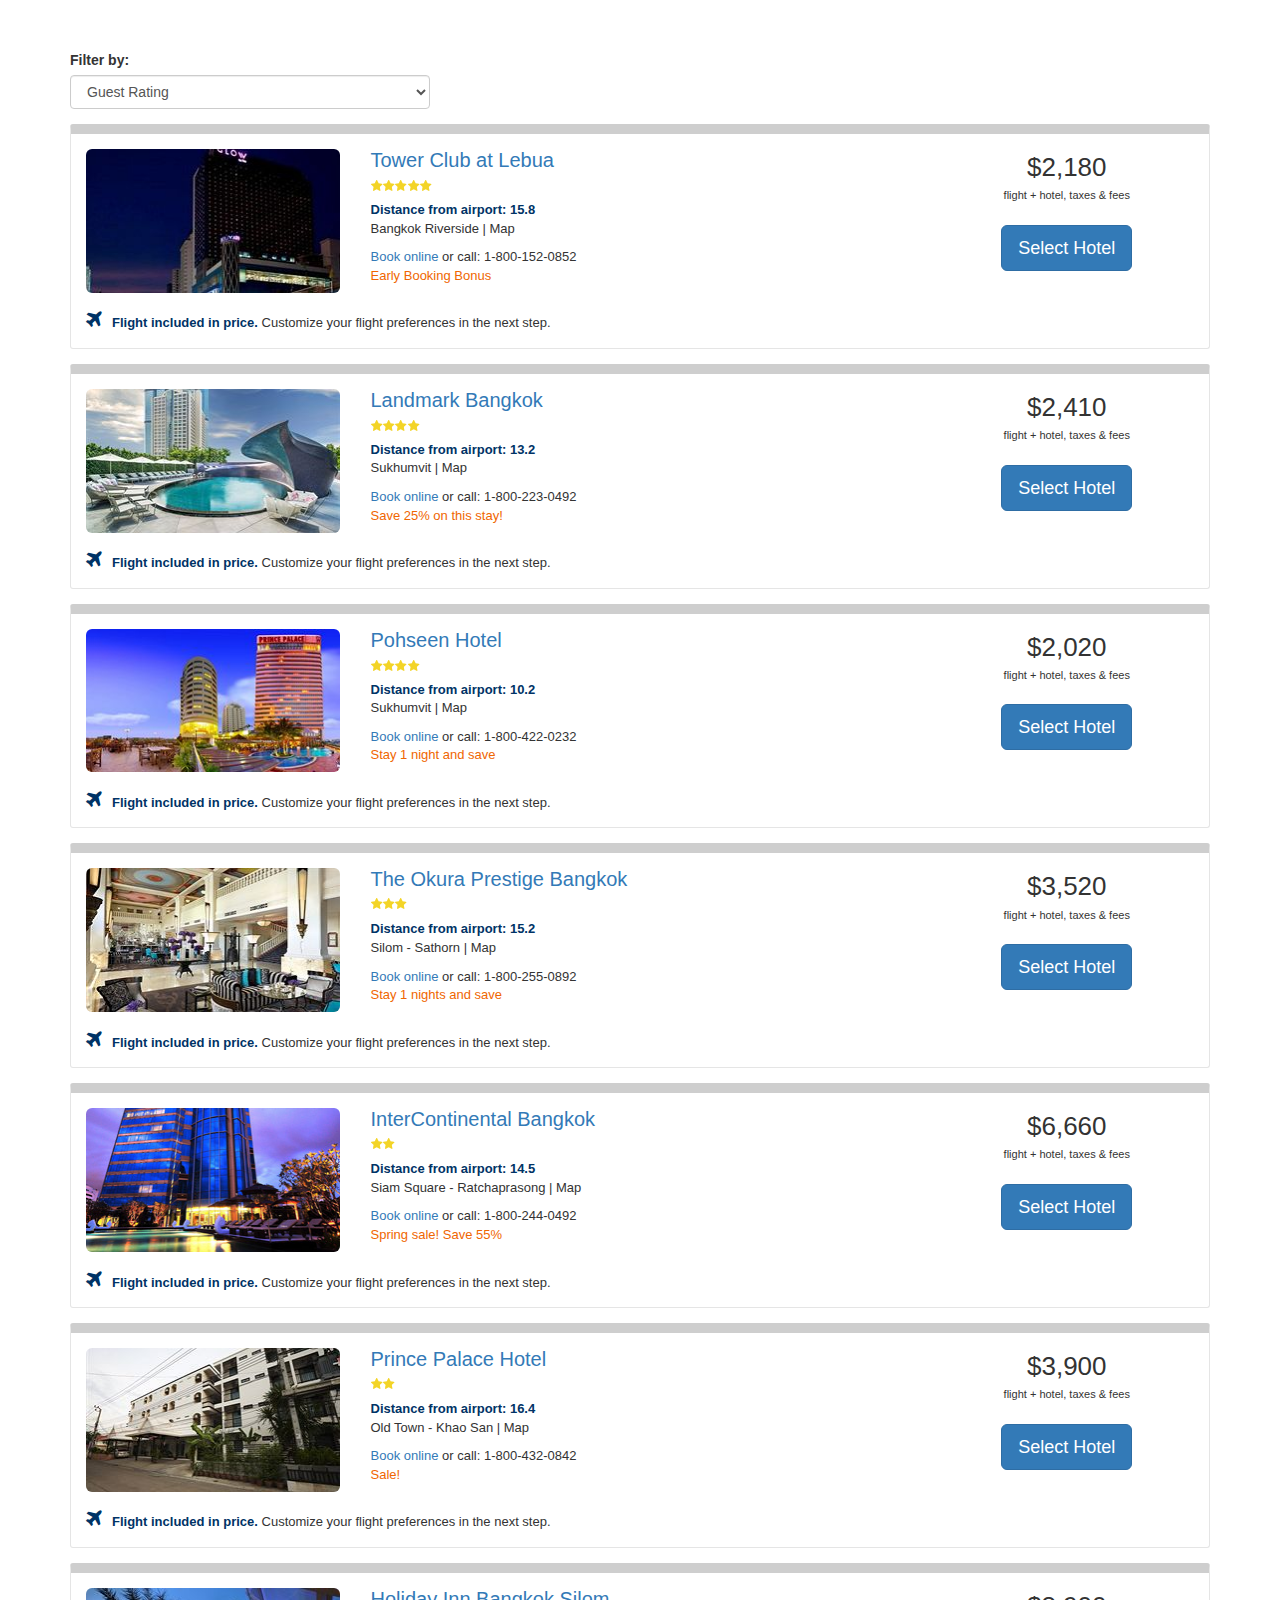
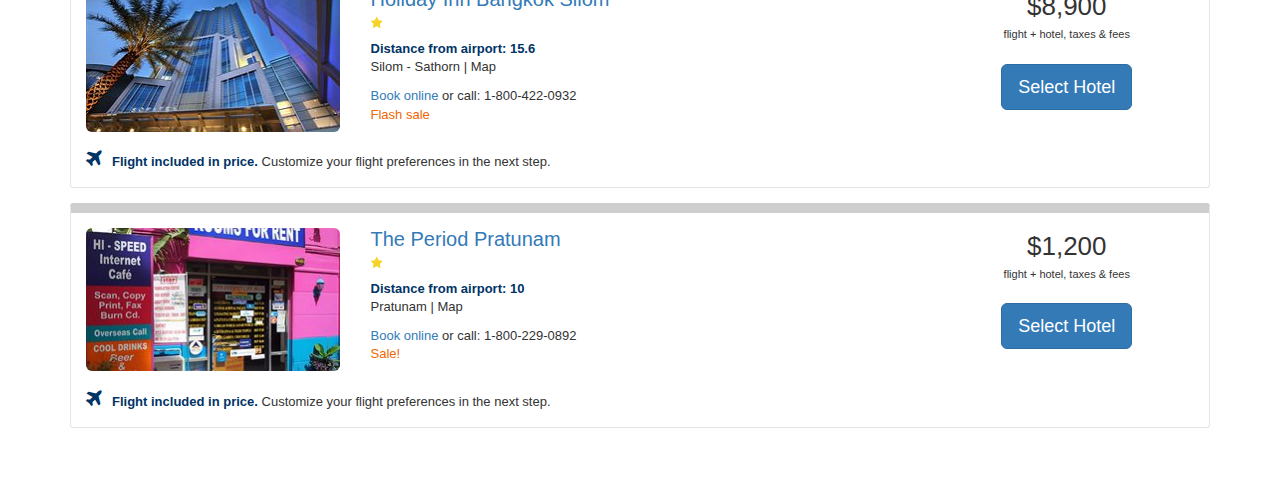
<file: index.html>
<!DOCTYPE html>
<!--[if lt IE 7]>      <html class="no-js lt-ie9 lt-ie8 lt-ie7"> <![endif]-->
<!--[if IE 7]>         <html class="no-js lt-ie9 lt-ie8"> <![endif]-->
<!--[if IE 8]>         <html class="no-js lt-ie9"> <![endif]-->
<!--[if gt IE 8]><!--> <html class="no-js"  ng-app="travelApp"> <!--<![endif]-->
    <head>
        <meta charset="utf-8">
        <meta http-equiv="X-UA-Compatible" content="IE=edge">
        <title></title>
        <meta name="description" content="">
        <meta name="viewport" content="width=device-width, initial-scale=1">

        <!-- Place favicon.ico and apple-touch-icon.png in the root directory -->

        <link rel="stylesheet" href="css/normalize.css">
        <link rel="stylesheet" href="http://maxcdn.bootstrapcdn.com/bootstrap/3.2.0/css/bootstrap.min.css">
        <link href="http://fonts.googleapis.com/css?family=Questrial" rel="stylesheet" type="text/css">
        <link href="http://netdna.bootstrapcdn.com/font-awesome/4.0.3/css/font-awesome.css" rel="stylesheet">
        <link rel="stylesheet" href="css/main.css">

        <script src="lib/angular/angular.min.js"></script>
        <script src="lib/angular/angular-route.min.js"></script>
        <script src="js/app.js"></script>   
        <script src="js/hotelController.js"></script>
        <script src="js/vendor/modernizr-2.6.2.min.js"></script>
    </head>
    
    <body>
        <!--[if lt IE 7]>
            <p class="browsehappy">You are using an <strong>outdated</strong> browser. Please <a href="http://browsehappy.com/">upgrade your browser</a> to improve your experience.</p>
        <![endif]-->


        <div class="main" ng-view></div>

        <script src="http://ajax.googleapis.com/ajax/libs/jquery/1.10.2/jquery.min.js"></script>
        <script>window.jQuery || document.write('<script src="js/vendor/jquery-1.10.2.min.js"><\/script>')</script>
        <script src="http://maxcdn.bootstrapcdn.com/bootstrap/3.2.0/js/bootstrap.min.js"></script>

    </body>
</html>
</file>
<file: css/main.css>
/*! HTML5 Boilerplate v4.3.0 | MIT License | http://h5bp.com/ */

/*
 * What follows is the result of much research on cross-browser styling.
 * Credit left inline and big thanks to Nicolas Gallagher, Jonathan Neal,
 * Kroc Camen, and the H5BP dev community and team.
 */

/* ==========================================================================
   Base styles: opinionated defaults
   ========================================================================== */

html,
button,
input,
select,
textarea {
    color: #222;
}

html {
    font-size: 1em;
    line-height: 1.4;
}

/*
 * Remove text-shadow in selection highlight: h5bp.com/i
 * These selection rule sets have to be separate.
 * Customize the background color to match your design.
 */

::-moz-selection {
    background: #b3d4fc;
    text-shadow: none;
}

::selection {
    background: #b3d4fc;
    text-shadow: none;
}

/*
 * A better looking default horizontal rule
 */

hr {
    display: block;
    height: 1px;
    border: 0;
    border-top: 1px solid #ccc;
    margin: 1em 0;
    padding: 0;
}

/*
 * Remove the gap between images, videos, audio and canvas and the bottom of
 * their containers: h5bp.com/i/440
 */

audio,
canvas,
img,
video {
    vertical-align: middle;
}

/*
 * Remove default fieldset styles.
 */

fieldset {
    border: 0;
    margin: 0;
    padding: 0;
}

/*
 * Allow only vertical resizing of textareas.
 */

textarea {
    resize: vertical;
}

/* ==========================================================================
   Browse Happy prompt
   ========================================================================== */

.browsehappy {
    margin: 0.2em 0;
    background: #ccc;
    color: #000;
    padding: 0.2em 0;
}

/* ==========================================================================
   Typography
   ========================================================================== */
p {
    font-family: "Helvetica Neue", Helvetica, Arial, sans-serif;
}

h1, h2, h3, h4, h5, h6 {
    font-family: "Helvetica Neue", Helvetica, Arial, sans-serif;
}

body {
    background-color: #fff;
}

strong {
    color:#036;
}

a:hover {
    text-decoration: none;
}

/* ==========================================================================
   Structure
   ========================================================================== */
.main {
    margin: 50px auto;
}

/* ==========================================================================
   Colors
   ========================================================================== */
.sale {
    color: #f06601;
}

/* ==========================================================================
   Hotel List
   ========================================================================== */

.hotel-ls {
    border: 1px solid #e5e5e5;
    border-top: 10px solid #cecece;
    border-radius: 3px;
    margin-top:15px;
    margin-bottom: 15px;
    padding: 15px;
    overflow: hidden;
    font-size: 13px;
}

.hotel-ls h2 {
    font-size: 20px;
    margin-top: 0;
}

.hotel-ls ul {
    padding-left: 0;
}

.hotel-ls .desc li:nth-child(2) {
    margin-bottom: 10px;
}

.hotel-ls ul small {
    font-size: 11px;
}

.hotel-ls .price {
    text-align: center;
}

.hotel-ls .price span {
    font-size: 26px;
}

.hotel-ls .btn {
    margin-top: 20px;
}

.hotel-ls .fa-plane {
    font-size: 20px;
    padding-right: 10px;
    color: #036;
}

.hotel-ls .fligth-info p {
    margin: 15px 0 0;
}

.rating-1, .rating-2, .rating-3, .rating-4, .rating-5 {
    background: url(../img/assets/star.png) no-repeat;
    height: 15px;
    display: block;
    margin: 5px 0;
}

.rating-1 {
    background-position: -4px 0px;
    width: 21px;
}

.rating-2 {
    background-position: -4px -15px;
    width: 32px;
}

.rating-3 {
    background-position: -4px -30px;
    width: 44px;
}

.rating-4 {
    background-position: -4px -45px;
    width: 58px;
}

.rating-5 {
    background-position: -4px -61px;
    width: 65px;
}

@media (max-width: 768px) {
    .hotel-ls {
        text-align: center;
    }

    .hotel-ls img {
        margin: 0 auto 10px;
    }

    .hotel-ls .fligth-info p {
        max-width: 360px;
        margin: 15px auto 0;
        text-align: center;
    }

    .rating-1, .rating-2, .rating-3, .rating-4, .rating-5 {
        margin: 5px auto;
    }

}











/* ==========================================================================
   Helper classes
   ========================================================================== */

/*
 * Image replacement
 */

.ir {
    background-color: transparent;
    border: 0;
    overflow: hidden;
    /* IE 6/7 fallback */
    *text-indent: -9999px;
}

.ir:before {
    content: "";
    display: block;
    width: 0;
    height: 150%;
}

/*
 * Hide from both screenreaders and browsers: h5bp.com/u
 */

.hidden {
    display: none !important;
    visibility: hidden;
}

/*
 * Hide only visually, but have it available for screenreaders: h5bp.com/v
 */

.visuallyhidden {
    border: 0;
    clip: rect(0 0 0 0);
    height: 1px;
    margin: -1px;
    overflow: hidden;
    padding: 0;
    position: absolute;
    width: 1px;
}

/*
 * Extends the .visuallyhidden class to allow the element to be focusable
 * when navigated to via the keyboard: h5bp.com/p
 */

.visuallyhidden.focusable:active,
.visuallyhidden.focusable:focus {
    clip: auto;
    height: auto;
    margin: 0;
    overflow: visible;
    position: static;
    width: auto;
}

/*
 * Hide visually and from screenreaders, but maintain layout
 */

.invisible {
    visibility: hidden;
}

/*
 * Clearfix: contain floats
 *
 * For modern browsers
 * 1. The space content is one way to avoid an Opera bug when the
 *    `contenteditable` attribute is included anywhere else in the document.
 *    Otherwise it causes space to appear at the top and bottom of elements
 *    that receive the `clearfix` class.
 * 2. The use of `table` rather than `block` is only necessary if using
 *    `:before` to contain the top-margins of child elements.
 */

.clearfix:before,
.clearfix:after {
    content: " "; /* 1 */
    display: table; /* 2 */
}

.clearfix:after {
    clear: both;
}

/*
 * For IE 6/7 only
 * Include this rule to trigger hasLayout and contain floats.
 */

.clearfix {
    *zoom: 1;
}

/* ==========================================================================
   EXAMPLE Media Queries for Responsive Design.
   These examples override the primary ('mobile first') styles.
   Modify as content requires.
   ========================================================================== */

@media only screen and (min-width: 35em) {
    /* Style adjustments for viewports that meet the condition */
}

@media print,
       (-o-min-device-pixel-ratio: 5/4),
       (-webkit-min-device-pixel-ratio: 1.25),
       (min-resolution: 120dpi) {
    /* Style adjustments for high resolution devices */
}

/* ==========================================================================
   Print styles.
   Inlined to avoid required HTTP connection: h5bp.com/r
   ========================================================================== */

@media print {
    * {
        background: transparent !important;
        color: #000 !important; /* Black prints faster: h5bp.com/s */
        box-shadow: none !important;
        text-shadow: none !important;
    }

    a,
    a:visited {
        text-decoration: underline;
    }

    a[href]:after {
        content: " (" attr(href) ")";
    }

    abbr[title]:after {
        content: " (" attr(title) ")";
    }

    /*
     * Don't show links for images, or javascript/internal links
     */

    .ir a:after,
    a[href^="javascript:"]:after,
    a[href^="#"]:after {
        content: "";
    }

    pre,
    blockquote {
        border: 1px solid #999;
        page-break-inside: avoid;
    }

    thead {
        display: table-header-group; /* h5bp.com/t */
    }

    tr,
    img {
        page-break-inside: avoid;
    }

    img {
        max-width: 100% !important;
    }

    @page {
        margin: 0.5cm;
    }

    p,
    h2,
    h3 {
        orphans: 3;
        widows: 3;
    }

    h2,
    h3 {
        page-break-after: avoid;
    }
}
</file>
